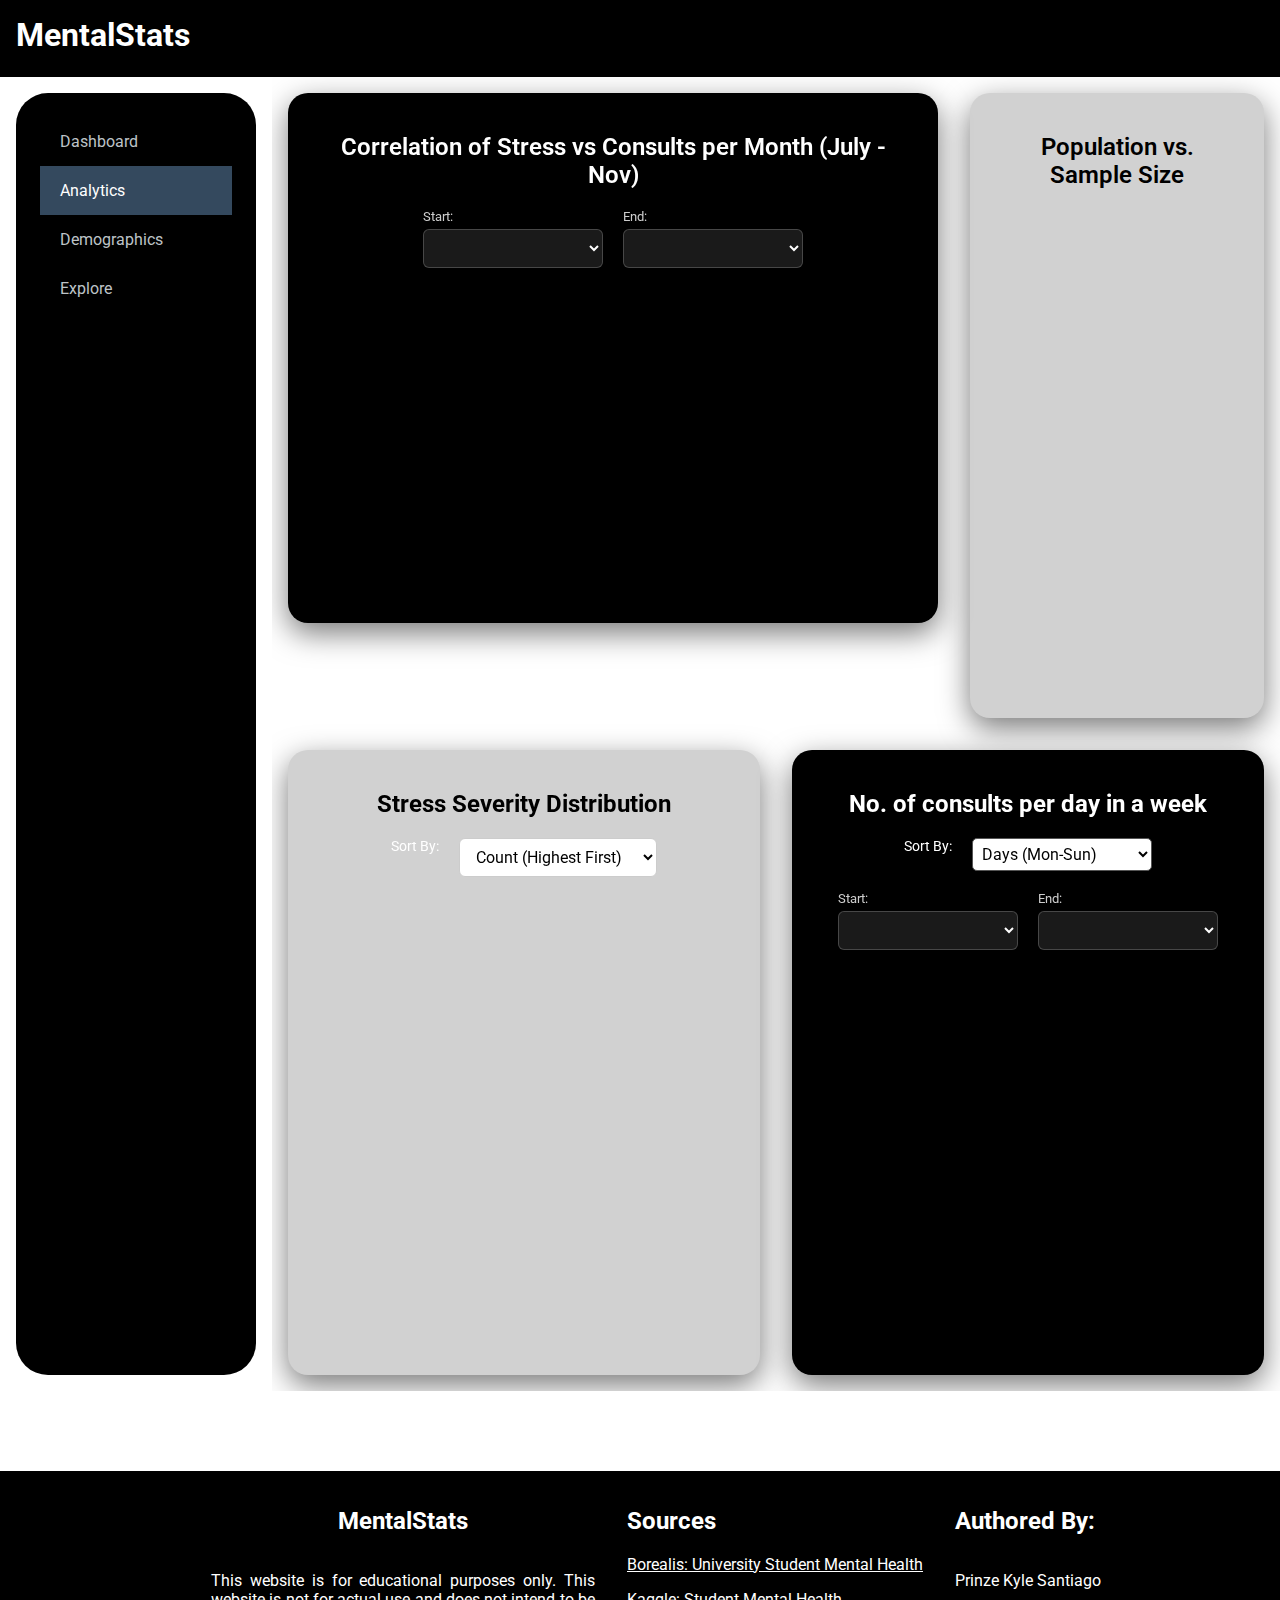
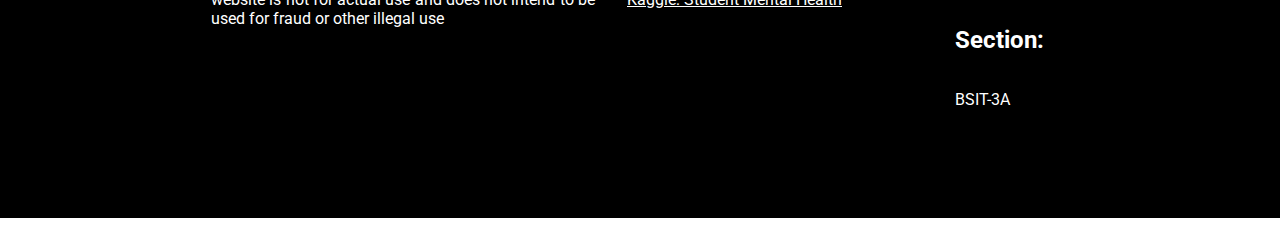
<file: analytics.html>
<!DOCTYPE html>
<html lang="en">
<head>
    <meta charset="UTF-8">
    <meta name="viewport" content="width=device-width, initial-scale=1.0">
    <title>MentalStats: Analytics</title>
    <link rel="stylesheet" href="style.css">
    <link href="https://fonts.googleapis.com/css2?family=Roboto:ital,wght@0,100..900;1,100..900&display=swap" rel="stylesheet">
    <script src="https://d3js.org/d3.v7.min.js"></script>
    <style>
    
    </style>
</head>
<body>
    <header>
        <div class="header-container">
            <h1>MentalStats</h1>
        </div>
    </header>
    <main>
        <div class="layout-wrapper">
            <nav class="sidebar">
                <ul class="nav-links">
                    <li><a href="index.html">Dashboard</a></li>
                    <li><a href="#" class="active">Analytics</a></li>
                    <li><a href="demographics.html">Demographics</a></li>
                    <li><a href="explore.html">Explore</a></li>
                </ul>
            </nav>
            <div class="main-container">
                <div class="chart-container">
                    <div class="chart-card">    
                        <div class="chart-header">
                            <h2>Correlation of Stress vs Consults per Month (July - Nov)</h2>
                        </div>
                        <div class="controls">
                            <div class="control-group">
                                <label for="startMonth">Start:</label>
                                <select id="startMonth"></select>
                            </div>
                            <div class="control-group">
                                <label for="endMonth">End:</label>
                                <select id="endMonth"></select>
                            </div>
                        </div>
                        <div id="mixedChart" class="d3-container"></div>
                    </div>
                    <div class="donut-chart-container">
                        <h2>Population vs.<br> Sample Size</h2>   
                        <div id="donutChart" class="d3-container" style="height: 300px;"></div>
                    </div>
                </div>

                <div class="table-container">
                    <div class="bar1-chart">
                        <div class="bar1-chart-header">
                            <h2>Stress Severity Distribution</h2>
                            <div class="controls-2">
                                <label class="label-style-2">Sort By:</label>
                                <select id="severitySort" class="select-style-2">
                                    <option value="severity-asc">Severity (Low-Severe)</option>
                                    <option value="high-low" selected>Count (Highest First)</option>
                                    <option value="low-high">Count (Lowest First)</option>
                                </select>
                            </div>
                        </div>
                        <div id="severityChart" class="d3-container"></div>
                    </div>
                    <div class="bar2-chart">
                        <div class="bar2-chart-header">
                            <h2>No. of consults per day in a week</h2>
                            <div class="controls-2" >
                                <label class="label-style">Sort By:</label>
                                <select id="weekSort" class="select-style">
                                    <option value="day-default">Days (Mon-Sun)</option>
                                    <option value="high-low">Count (High-Low)</option>
                                    <option value="low-high">Count (Low-High)</option>
                                </select>
                            </div>
                        </div>
                        <div class="controls">
                            <div class="control-group">
                                <label for="weeklyStartMonth">Start:</label>
                                <select id="weeklyStartMonth"></select>
                            </div>
                            <div class="control-group">
                                <label for="weeklyEndMonth">End:</label>
                                <select id="weeklyEndMonth"></select>
                            </div>
                        </div>
                        <div id="weeklyChart" class="d3-container"></div>
                    </div>
                </div>
            </div>
        </div>
    </main>

    <footer>
        <div class="footer-container">
            <div class="footer-header-container">
                <h2>MentalStats</h2>
                    <div class="footer-information-container">
                        <p>This website is for educational purposes only. This website is not for actual use and does not intend to be used for fraud or other illegal use</p>
                    </div>
            </div>
        <div class="source-section-container">
            <div class="source-header-container">
                <h2>Sources</h2>
                <div class="source-links-container">
                    <a href="https://borealisdata.ca/dataset.xhtml?persistentId=doi:10.5683/SP3/VEIBVL">Borealis: University Student Mental Health</a>
                    <a href="https://www.kaggle.com/datasets/shariful07/student-mental-health">Kaggle: Student Mental Health</a>
                </div>
            </div>
        </div>
            <div class="source-section-container">
                <div class="source-header-container">
                    <h2>Authored By:</h2>
                    <div class="source-links-container">
                        <p>Prinze Kyle Santiago</p>
                    </div>
                </div>
                <div class="source-header-container">
                    <h2>Section:</h2>
                    <div class="source-links-container">
                        <p>BSIT-3A</p>
                    </div>
                </div>
            </div>
        </div>
    </footer>
    <div id="d3-tooltip" class="tooltip"></div>
    <script>
        // Global Variables
        let allMonths = [];
        let rawDataGlobal = [];
        let mixedDataRaw = { consults: [], stress: [] };
        
        // Tooltip Helpers
        const tooltip = d3.select("#d3-tooltip");
        const showTooltip = (event, htmlContent) => {
            tooltip.transition().duration(200).style("opacity", .9);
            tooltip.html(htmlContent)
                .style("left", (event.pageX + 15) + "px")
                .style("top", (event.pageY - 28) + "px");
        };
        const hideTooltip = () => tooltip.transition().duration(500).style("opacity", 0);
        
        function getDimensions(id) {
            const el = document.getElementById(id);
            if(!el) return { width: 400, height: 400 };
            const rect = el.getBoundingClientRect();
            return { width: rect.width, height: rect.height || 350 };
        }

            
        d3.csv("Final Combined Dataset.csv").then(function(data) {
            
            // Parsers
            const parseDate = d3.timeParse("%d/%m/%Y %H:%M");
            const parseDateISO = d3.timeParse("%Y-%m-%d %H:%M:%S");
            const formatMonth = d3.timeFormat("%b %Y");
            
            const getDayIndex = (date) => {
                let d = date.getDay(); 
                return d === 0 ? 6 : d - 1; // 0=Mon, 6=Sun
            };

            // Process Data
            data.forEach(d => {
                let date = parseDate(d.Timestamp);
                if (!date) date = parseDateISO(d.Timestamp);
                if (!date) date = new Date(d.Timestamp);

                rawDataGlobal.push({
                    date: date,
                    monthStr: formatMonth(date),
                    score: +d["Stress Index Score"],
                    dayIndex: getDayIndex(date)
                });
            });

            // Sort Chronologically
            rawDataGlobal.sort((a, b) => a.date - b.date);

            // Extract Unique Months
            allMonths = [...new Set(rawDataGlobal.map(d => d.monthStr))];
            
            // Initial Aggregation
            processMixedData(0, allMonths.length - 1);

            // Setup UI
            setupDropdowns();
            
            // Initial Draw
            drawMixedChart(0, allMonths.length - 1);
            drawDonutChart(); 
            updateSeverityChart(); 
            updateWeeklyChart();

            // Resize Listener
            window.addEventListener('resize', () => {
                drawMixedChart(document.getElementById('startMonth').selectedIndex, document.getElementById('endMonth').selectedIndex);
                drawDonutChart();
                updateSeverityChart();
                updateWeeklyChart();
            });

        }).catch(err => console.error(err));

        // Helper for Top Chart Data 
        function processMixedData(startIndex, endIndex) {
            mixedDataRaw = { consults: [], stress: [] };
            const targetLabels = allMonths.slice(startIndex, endIndex + 1);

            targetLabels.forEach(mStr => {
                const monthlyRows = rawDataGlobal.filter(d => d.monthStr === mStr);
                if (monthlyRows.length > 0) {
                    const avgStress = d3.mean(monthlyRows, d => d.score);
                    mixedDataRaw.consults.push(monthlyRows.length);
                    mixedDataRaw.stress.push(avgStress);
                } else {
                    mixedDataRaw.consults.push(0);
                    mixedDataRaw.stress.push(0);
                }
            });
        }

        function setupDropdowns() {
            // Dropdown Elements
            const startSelect = document.getElementById('startMonth');
            const endSelect = document.getElementById('endMonth');
            const weekStart = document.getElementById('weeklyStartMonth');
            const weekEnd = document.getElementById('weeklyEndMonth');

            // Populate
            [startSelect, endSelect, weekStart, weekEnd].forEach(sel => {
                sel.innerHTML = "";
                allMonths.forEach((month, index) => {
                    const opt = document.createElement('option');
                    opt.value = index; opt.text = month; sel.appendChild(opt);
                });
            });

            // Defaults (July to November)
            startSelect.value = weekStart.value = 0;
            endSelect.value = weekEnd.value = allMonths.length - 1;

            // Listeners - Mixed Chart
            const updateMixed = () => {
                const s = startSelect.selectedIndex;
                const e = endSelect.selectedIndex;
                if(s > e) return alert("Invalid Range");
                processMixedData(s, e);
                drawMixedChart(s, e);
            };
            startSelect.addEventListener('change', updateMixed);
            endSelect.addEventListener('change', updateMixed);

            // Listeners - Bottom Charts
            document.getElementById('severitySort').addEventListener('change', updateSeverityChart);
            
            // Listeners - Weekly Chart (Date + Sort)
            const updateWeek = () => updateWeeklyChart();
            weekStart.addEventListener('change', updateWeek);
            weekEnd.addEventListener('change', updateWeek);
            document.getElementById('weekSort').addEventListener('change', updateWeek);
        }

        // Chart 1: Mexed Line Chart
        function drawMixedChart(startIndex, endIndex) {
            d3.select("#mixedChart").html("");
            const labels = allMonths.slice(startIndex, endIndex + 1);
            const dataConsults = mixedDataRaw.consults;
            const dataStress = mixedDataRaw.stress;

            const { width: cW, height: cH } = getDimensions("mixedChart");
            const margin = {top: 20, right: 60, bottom: 50, left: 60};
            const width = cW - margin.left - margin.right;
            const height = cH - margin.top - margin.bottom;

            const svg = d3.select("#mixedChart").append("svg").attr("width", cW).attr("height", cH)
                .append("g").attr("transform", `translate(${margin.left},${margin.top})`);

            const x = d3.scaleBand().range([0, width]).domain(labels).padding(0.1);
            const yLeft = d3.scaleLinear().range([height, 0]).domain([0, d3.max(dataConsults) * 1.2 || 10]); 
            const yRight = d3.scaleLinear().range([height, 0]).domain([0, 100]); 

            svg.append("g").attr("transform", `translate(0,${height})`).attr("class", "dark-theme-axis").call(d3.axisBottom(x))
                .selectAll("text").style("text-anchor", "end").attr("dx", "-.8em").attr("dy", ".15em").attr("transform", "rotate(-35)");
            svg.append("g").attr("class", "dark-theme-axis").call(d3.axisLeft(yLeft).ticks(5));
            svg.append("g").attr("transform", `translate(${width},0)`).attr("class", "dark-theme-axis").call(d3.axisRight(yRight).ticks(5));

            // Labels
            svg.append("text").attr("transform", "rotate(-90)").attr("y", -45).attr("x", -height/2).style("text-anchor", "middle").style("fill", "#36A2EB").text("Consults");
            svg.append("text").attr("transform", "rotate(90)").attr("y", -width - 45).attr("x", height/2).style("text-anchor", "middle").style("fill", "#FF6384").text("Stress Score");

            // Gradient & Paths
            const defs = svg.append("defs");
            const gradient = defs.append("linearGradient").attr("id", "chartGradient").attr("x1", "0%").attr("y1", "0%").attr("x2", "0%").attr("y2", "100%");
            gradient.append("stop").attr("offset", "0%").style("stop-color", "rgba(54, 162, 235, 0.6)");
            gradient.append("stop").attr("offset", "100%").style("stop-color", "rgba(54, 162, 235, 0.0)");

            svg.append("path").datum(dataConsults).attr("fill", "url(#chartGradient)").attr("stroke", "#36A2EB").attr("stroke-width", 2)
                .attr("d", d3.area().x((d, i) => x(labels[i]) + x.bandwidth()/2).y0(height).y1(d => yLeft(d)));
            svg.append("path").datum(dataStress).attr("fill", "none").attr("stroke", "#FF6384").attr("stroke-width", 3).attr("stroke-dasharray", "5,5")
                .attr("d", d3.line().x((d, i) => x(labels[i]) + x.bandwidth()/2).y(d => yRight(d)));

            // Points
            svg.selectAll(".dot-c").data(dataConsults).join("circle").attr("cx", (d, i) => x(labels[i]) + x.bandwidth()/2).attr("cy", d => yLeft(d)).attr("r", 5).attr("fill", "#1a1a1a").attr("stroke", "#36A2EB")
                .on("mouseover", (e, d) => showTooltip(e, `Consults: ${d}`)).on("mouseout", hideTooltip);
            svg.selectAll(".dot-s").data(dataStress).join("rect").attr("x", (d, i) => x(labels[i]) + x.bandwidth()/2 - 4).attr("y", d => yRight(d) - 4).attr("width", 8).attr("height", 8).attr("fill", "#FF6384")
                .on("mouseover", (e, d) => showTooltip(e, `Stress: ${Math.round(d)}`)).on("mouseout", hideTooltip);
        }

        // Chart 2: Population vs Sample
        function drawDonutChart() {
            d3.select("#donutChart").html("");
            const data = { 'Population': 1591, 'Sample': 311 };
            const { width, height } = getDimensions("donutChart");
            const radius = Math.min(width, height) / 2 - 20;

            const svg = d3.select("#donutChart").append("svg").attr("width", width).attr("height", height)
                .append("g").attr("transform", `translate(${width / 2},${height / 2})`);

            const color = d3.scaleOrdinal().range(["#36A2EB", "#FF6384"]);
            const pie = d3.pie().value(d => d[1]).sort(null);
            const arc = d3.arc().innerRadius(radius * 0.6).outerRadius(radius);

            svg.selectAll('path').data(pie(Object.entries(data))).join('path')
                .attr('d', arc).attr('fill', d => color(d.data[0])).attr("stroke", "white").style("stroke-width", "2px")
                .on("mouseover", (e, d) => showTooltip(e, `${d.data[0]}: ${d.data[1]}`))
                .on("mouseout", hideTooltip);
            
            svg.append("text").attr("y", -10).text("Total: 1591").style("text-anchor", "middle").style("fill", "black").style("font-size", "12px").style("font-weight", "bold");
        }

        // Chart 3: Stress Severity
        function updateSeverityChart() {
            const sortType = document.getElementById('severitySort').value;
            const containerId = "#severityChart";
            d3.select(containerId).html("");

            let sevCounts = { "Low (0-20)": 0, "Mild (21-40)": 0, "Moderate (41-60)": 0, "High (61-80)": 0, "Severe (81-100)": 0 };
            rawDataGlobal.forEach(d => {
                if (d.score <= 20) sevCounts["Low (0-20)"]++;
                else if (d.score <= 40) sevCounts["Mild (21-40)"]++;
                else if (d.score <= 60) sevCounts["Moderate (41-60)"]++;
                else if (d.score <= 80) sevCounts["High (61-80)"]++;
                else sevCounts["Severe (81-100)"]++;
            });

            let data = Object.keys(sevCounts).map(key => ({ label: key, value: sevCounts[key] }));
            
            if (sortType === 'high-low') data.sort((a, b) => b.value - a.value);
            else if (sortType === 'low-high') data.sort((a, b) => a.value - b.value);
            else if (sortType === 'severity-asc') {
                const order = ["Low (0-20)", "Mild (21-40)", "Moderate (41-60)", "High (61-80)", "Severe (81-100)"];
                data.sort((a, b) => order.indexOf(a.label) - order.indexOf(b.label));
            }

            const { width: cW, height: cH } = getDimensions("severityChart");
            const margin = {top: 20, right: 30, bottom: 40, left: 60};
            const width = cW - margin.left - margin.right;
            const height = cH - margin.top - margin.bottom;

            const svg = d3.select(containerId).append("svg").attr("width", cW).attr("height", cH)
                .append("g").attr("transform", `translate(${margin.left},${margin.top})`);

            const colorMap = { "Low (0-20)": "#66AA00", "Mild (21-40)": "#3366CC", "Moderate (41-60)": "#FF9900", "High (61-80)": "#DC3912", "Severe (81-100)": "#990099" };
            const x = d3.scaleBand().range([0, width]).domain(data.map(d => d.label)).padding(0.2);
            const y = d3.scaleLinear().range([height, 0]).domain([0, d3.max(data, d => d.value) * 1.1]);

            svg.append("g").attr("transform", `translate(0,${height})`).attr("class", "light-theme-axis").call(d3.axisBottom(x))
            .selectAll("text").style("text-anchor", "middle").style("font-size", "9px");
            svg.append("g").attr("class", "light-theme-axis").call(d3.axisLeft(y));

            svg.selectAll("rect").data(data).join("rect")
                .attr("x", d => x(d.label)).attr("y", d => y(d.value))
                .attr("width", x.bandwidth()).attr("height", d => height - y(d.value))
                .attr("fill", d => colorMap[d.label])
                .on("mouseover", (e, d) => showTooltip(e, `${d.label}: ${d.value}`))
                .on("mouseout", hideTooltip);
            
            svg.selectAll(".text").data(data).join("text")
                .attr("x", d => x(d.label) + x.bandwidth()/2).attr("y", d => y(d.value) - 5)
                .text(d => d.value).style("text-anchor", "middle").style("fill", "black").style("font-size", "11px");
        }

        // Chart 4: Busiest Days
        function updateWeeklyChart() {
            const sIndex = document.getElementById('weeklyStartMonth').selectedIndex;
            const eIndex = document.getElementById('weeklyEndMonth').selectedIndex;
            const sortType = document.getElementById('weekSort').value;
            
            if (sIndex > eIndex) { alert("Invalid Week Range"); return; }

            // 1. Identify Target Months
            const targetMonths = allMonths.slice(sIndex, eIndex + 1);
            
            // 2. Filter Global Raw Data
            const filteredRaw = rawDataGlobal.filter(d => targetMonths.includes(d.monthStr));

            // 3. Count Days
            let dayCounts = [0,0,0,0,0,0,0]; // Mon-Sun
            filteredRaw.forEach(d => {
                if(d.dayIndex >= 0 && d.dayIndex <= 6) dayCounts[d.dayIndex]++;
            });

            const dayNames = ["Mon", "Tue", "Wed", "Thu", "Fri", "Sat", "Sun"];
            let weeklyData = dayNames.map((name, i) => ({ 
                label: name, 
                value: dayCounts[i],
                dayIndex: i 
            }));

            // 4. Sort Data
            if (sortType === 'high-low') {
                weeklyData.sort((a, b) => b.value - a.value);
            } else if (sortType === 'low-high') {
                weeklyData.sort((a, b) => a.value - b.value);
            } else {
                // Default: Mon -> Sun (Using original index)
                weeklyData.sort((a, b) => a.dayIndex - b.dayIndex);
            }

            // 5. Draw
            const containerId = "#weeklyChart";
            d3.select(containerId).html("");
            const { width: cW, height: cH } = getDimensions("weeklyChart");
            const margin = {top: 20, right: 30, bottom: 40, left: 50};
            const width = cW - margin.left - margin.right;
            const height = cH - margin.top - margin.bottom;

            const svg = d3.select(containerId).append("svg").attr("width", cW).attr("height", cH)
                .append("g").attr("transform", `translate(${margin.left},${margin.top})`);

            // Update Scale Domain with Sorted Labels
            const x = d3.scaleBand().range([0, width]).domain(weeklyData.map(d => d.label)).padding(0.2);
            const y = d3.scaleLinear().range([height, 0]).domain([0, d3.max(weeklyData, d => d.value) * 1.1 || 10]);

            svg.append("g").attr("transform", `translate(0,${height})`).attr("class", "dark-theme-axis").call(d3.axisBottom(x));
            svg.append("g").attr("class", "dark-theme-axis").call(d3.axisLeft(y));

            svg.selectAll("rect").data(weeklyData).join("rect")
                .attr("x", d => x(d.label)).attr("y", d => y(d.value))
                .attr("width", x.bandwidth()).attr("height", d => height - y(d.value))
                .attr("fill", "#36A2EB")
                .on("mouseover", (e, d) => showTooltip(e, `${d.label}: ${d.value} Consults`))
                .on("mouseout", hideTooltip);

            svg.selectAll(".text").data(weeklyData).join("text")
                .attr("x", d => x(d.label) + x.bandwidth()/2).attr("y", d => y(d.value) - 5)
                .text(d => d.value).style("text-anchor", "middle").style("fill", "white").style("font-size", "11px");
        }
    </script>
</body>
</html>
</file>
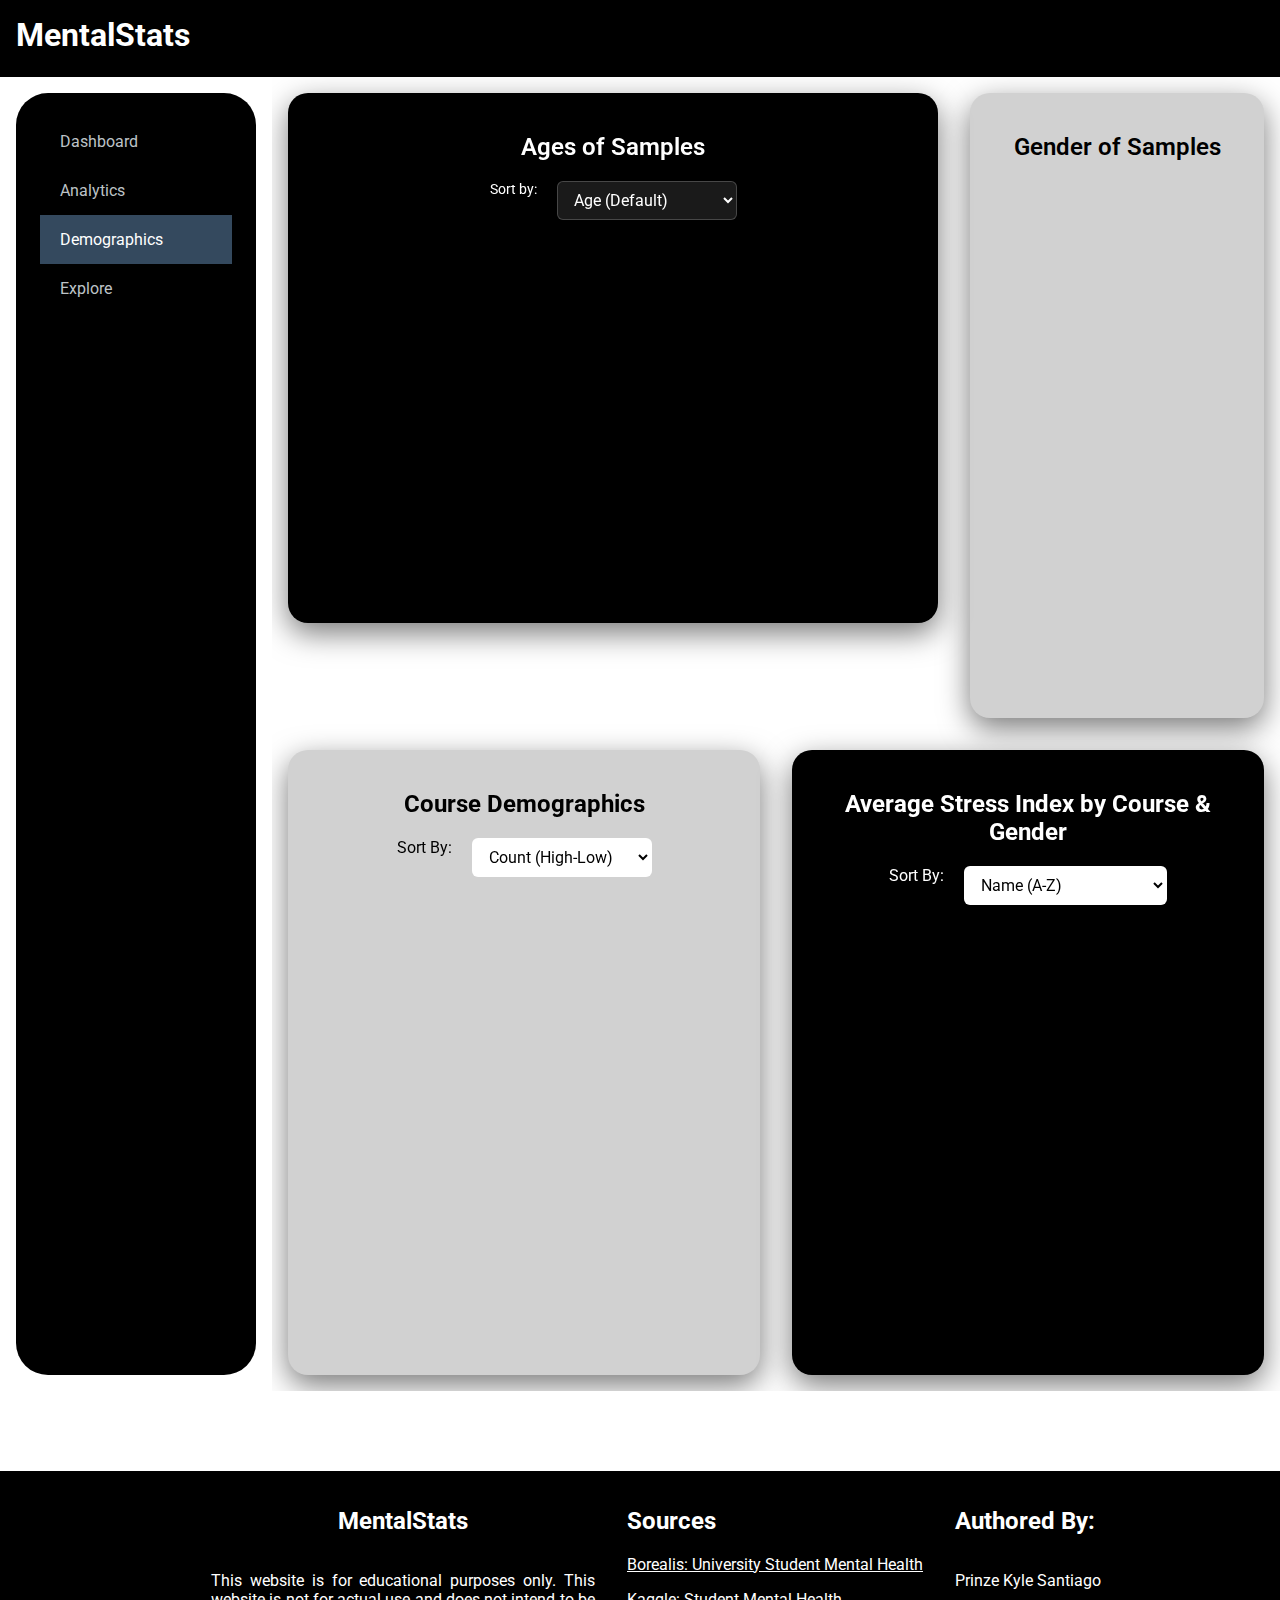
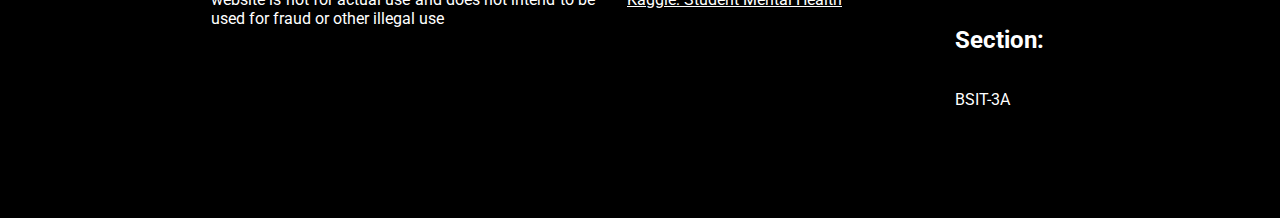
<file: demographics.html>
<!DOCTYPE html>
<html lang="en">
<head>
    <meta charset="UTF-8">
    <meta name="viewport" content="width=device-width, initial-scale=1.0">
    <title>MentalStats: Demographics</title>
    <link rel="stylesheet" href="style.css">
    <link href="https://fonts.googleapis.com/css2?family=Roboto:ital,wght@0,100..900;1,100..900&display=swap" rel="stylesheet">
    <script src="https://d3js.org/d3.v7.min.js"></script>
    <style>
    
    </style>
</head>
<body>
    <header>
        <div class="header-container">
            <h1>MentalStats</h1>
        </div>
    </header>
    <main>
        <div class="layout-wrapper">
            <nav class="sidebar">
                <ul class="nav-links">
                    <li><a href="index.html">Dashboard</a></li>
                    <li><a href="analytics.html">Analytics</a></li>
                    <li><a href="#" class="active">Demographics</a></li>
                    <li><a href="explore.html">Explore</a></li>
                </ul>
            </nav>
            <div class="main-container">
                
                <div class="chart-container">
                    <div class="chart-card">
                        <div class="chart-header">
                            <h2>Ages of Samples</h2>
                        </div>
                            <div class="controls">
                                <label for="ageSort" class="label-style">Sort by:</label>
                                <select id="ageSort">
                                    <option value="default">Age (Default)</option>
                                    <option value="high-low">Count (High-Low)</option>
                                    <option value="low-high">Count (Low-High)</option>
                                </select>
                            </div>
                        <div id="ageChart" class="d3-container"></div>
                    </div>

                    <div class="donut-chart-container">
                        <h2>Gender of Samples</h2>
                        <div id="genderChart" class="d3-container" style="height: 300px;"></div>
                    </div>
                </div>

                <div class="table-container">
                    <div class="bar1-chart">
                        <div class="bar1-chart-header">
                            <h2>Course Demographics</h2>
                            <div class="controls-2">
                                <label style="color: black;">Sort By:</label>
                                <select id="courseSort">
                                    <option value="default">Name (A-Z)</option>
                                    <option value="high-low" selected>Count (High-Low)</option>
                                    <option value="low-high">Count (Low-High)</option>
                                </select>
                            </div>
                        </div>
                        <div id="courseChart" class="d3-container"></div>
                    </div>

                    <div class="bar2-chart">
                        <div class="bar2-chart-header">
                            <h2>Average Stress Index by Course & Gender</h2>
                            <div class="controls-2">
                                <label style="color: white;">Sort By:</label>
                                <select id="stressSort">
                                    <option value="default">Name (A-Z)</option>
                                    <option value="high-low">Avg Stress (High-Low)</option>
                                    <option value="low-high">Avg Stress (Low-High)</option>
                                </select>
                            </div>
                        </div>  
                        <div id="averageStressChart" class="d3-container"></div>
                    </div>
                </div>
            </div>
        </div>
        <div id="d3-tooltip" class="tooltip"></div>
    </main>

    <footer>
        <div class="footer-container">
            <div class="footer-header-container">
                <h2>MentalStats</h2>
                    <div class="footer-information-container">
                        <p>This website is for educational purposes only. This website is not for actual use and does not intend to be used for fraud or other illegal use</p>
                    </div>
            </div>
        <div class="source-section-container">
            <div class="source-header-container">
                <h2>Sources</h2>
                <div class="source-links-container">
                    <a href="https://borealisdata.ca/dataset.xhtml?persistentId=doi:10.5683/SP3/VEIBVL">Borealis: University Student Mental Health</a>
                    <a href="https://www.kaggle.com/datasets/shariful07/student-mental-health">Kaggle: Student Mental Health</a>
                </div>
            </div>
        </div>
            <div class="source-section-container">
                <div class="source-header-container">
                    <h2>Authored By:</h2>
                    <div class="source-links-container">
                        <p>Prinze Kyle Santiago</p>
                    </div>
                </div>
                <div class="source-header-container">
                    <h2>Section:</h2>
                    <div class="source-links-container">
                        <p>BSIT-3A</p>
                    </div>
                </div>
            </div>
        </div>
    </footer>
    <script>
        // Global Variables
        let rawDataGlobal = [];
        let allMonths = [];

        // Tooltip Helpers
        const tooltip = d3.select("#d3-tooltip");
        const showTooltip = (event, htmlContent) => {
            tooltip.transition().duration(200).style("opacity", .9);
            tooltip.html(htmlContent)
                .style("left", (event.pageX + 15) + "px")
                .style("top", (event.pageY - 28) + "px");
        };
        const hideTooltip = () => tooltip.transition().duration(500).style("opacity", 0);

        function getDimensions(id) {
            const el = document.getElementById(id);
            if(!el) return { width: 400, height: 400 };
            const rect = el.getBoundingClientRect();
            return { width: rect.width, height: rect.height || 350 };
        }

        
        // Load CSV and Process Data
        d3.csv("Final Combined Dataset.csv").then(function(data) {
            
            // Parsers
            const parseDate = d3.timeParse("%d/%m/%Y %H:%M");
            const parseDateISO = d3.timeParse("%Y-%m-%d %H:%M:%S");
            const formatMonth = d3.timeFormat("%b %Y");

            // Process Rows
            data.forEach(d => {
                let date = parseDate(d.Timestamp);
                if (!date) date = parseDateISO(d.Timestamp);
                if (!date) date = new Date(d.Timestamp);

                rawDataGlobal.push({
                    date: date,
                    monthStr: formatMonth(date),
                    age: +d.Age,
                    gender: d.Gender,
                    course: d["Course/Program"],
                    score: +d["Stress Index Score"]
                });
            });

            // Sort & Extract Months
            rawDataGlobal.sort((a, b) => a.date - b.date);
            allMonths = [...new Set(rawDataGlobal.map(d => d.monthStr))];

            // Initialize & Draw
            setupControls();
            updateAllCharts();

            // Resize Event
            window.addEventListener('resize', updateAllCharts);

        }).catch(err => console.error("Error loading CSV:", err));

        function setupControls() {
            // Dropdown IDs
            const ageSort = document.getElementById('ageSort');
            const courseSort = document.getElementById('courseSort');
            const stressSort = document.getElementById('stressSort');
            const startSel = document.getElementById('stressStartMonth');
            const endSel = document.getElementById('stressEndMonth');
            
            // Populate Months
            if(startSel && endSel) {
                allMonths.forEach((m, i) => {
                    startSel.add(new Option(m, i));
                    endSel.add(new Option(m, i));
                });
                startSel.value = 0; 
                endSel.value = allMonths.length - 1;

                startSel.addEventListener('change', updateStressChart);
                endSel.addEventListener('change', updateStressChart);
            }

            // Add Listeners
            if(ageSort) ageSort.addEventListener('change', updateAgeChart);
            if(courseSort) courseSort.addEventListener('change', updateCourseChart);
            if(stressSort) stressSort.addEventListener('change', updateStressChart);
        }

        function updateAllCharts() {
            updateAgeChart();
            updateGenderChart();
            updateCourseChart();
            updateStressChart();
        }

        // Chart 1: Age Chart (Bar)
        function updateAgeChart() {
            const containerId = "#ageChart";
            d3.select(containerId).html("");
            
            const map = d3.rollup(rawDataGlobal, v => v.length, d => d.age);
            let data = Array.from(map, ([key, val]) => ({ label: key, value: val }));
            
            // 1. Process Data
            const sortType = document.getElementById('ageSort').value;
            if (sortType === 'high-low') data.sort((a, b) => b.value - a.value);
            else if (sortType === 'low-high') data.sort((a, b) => a.value - b.value);
            else data.sort((a, b) => a.label - b.label);

            // 2. Setup Dimensions
            const { width, height } = getDimensions("ageChart");
            const margin = {top: 20, right: 20, bottom: 40, left: 40};
            const w = width - margin.left - margin.right;
            const h = height - margin.top - margin.bottom;

            const svg = d3.select(containerId).append("svg").attr("width", width).attr("height", height)
                .append("g").attr("transform", `translate(${margin.left},${margin.top})`);

            const x = d3.scaleBand().range([0, w]).domain(data.map(d => d.label)).padding(0.2);
            const y = d3.scaleLinear().range([h, 0]).domain([0, d3.max(data, d => d.value) * 1.1]);

            svg.append("g").attr("transform", `translate(0,${h})`).attr("class", "dark-theme-axis").call(d3.axisBottom(x));
            svg.append("g").attr("class", "dark-theme-axis").call(d3.axisLeft(y));

            svg.selectAll("rect").data(data).join("rect")
                .attr("x", d => x(d.label)).attr("y", d => y(d.value))
                .attr("width", x.bandwidth()).attr("height", d => h - y(d.value))
                .attr("fill", "#36A2EB")
                .on("mouseover", (e, d) => showTooltip(e, `Age ${d.label}: ${d.value} students`))
                .on("mouseout", hideTooltip);
        }

        // Chart 2: Gender Chart
        function updateGenderChart() {
            const containerId = "#genderChart";
            d3.select(containerId).html("");

            // 1. Process Data
            const map = d3.rollup(rawDataGlobal, v => v.length, d => d.gender);
            const data = Array.from(map, ([key, val]) => ({ label: key, value: val }));

            // 2. Setup Dimensions
            const { width, height } = getDimensions("genderChart");
            const radius = Math.min(width, height) / 2 - 20;

            const svg = d3.select(containerId).append("svg").attr("width", width).attr("height", height)
                .append("g").attr("transform", `translate(${width/2},${height/2})`);

            // 3. Setup Arc & Pie
            const color = d3.scaleOrdinal().range(["#FF6384", "#36A2EB", "#FFCE56"]);
            const pie = d3.pie().value(d => d.value).sort(null); // .sort(null) keeps order consistent
            const arc = d3.arc().innerRadius(radius * 0.6).outerRadius(radius);

            // 4. Draw Slices
            svg.selectAll('path')
                .data(pie(data))
                .join('path')
                .attr('d', arc)
                .attr('fill', d => color(d.data.label))
                .attr("stroke", "white")
                .style("stroke-width", "2px")
                .on("mouseover", (e, d) => showTooltip(e, `${d.data.label}: ${d.data.value}`))
                .on("mouseout", hideTooltip);

            // 5. Add Numbers Inside Slices
            svg.selectAll('.slice-label')
                .data(pie(data))
                .join('text')
                .text(d => d.data.value) // Displays the number 
                .attr("transform", d => `translate(${arc.centroid(d)})`) 
                .style("text-anchor", "middle")
                .style("font-size", "12px")
                .style("fill", "white") 
                .style("font-weight", "bold")
                .style("pointer-events", "none"); 

            // 6. Draw Total in Center
            svg.append("text")
                .attr("text-anchor", "middle")
                .attr("dy", "0.35em") 
                .style("font-size", "14px")
                .style("fill", "#333")
                .text("Total: " + rawDataGlobal.length);
        }

        // Chart 3: Course Chart
        function updateCourseChart() {
            const containerId = "#courseChart";
            d3.select(containerId).html("");

            // 1. Process Data
            const map = d3.rollup(rawDataGlobal, v => v.length, d => d.course);
            let data = Array.from(map, ([key, val]) => ({ label: key, value: val }));

            // 2. Sort
            const sortType = document.getElementById('courseSort').value;
            if (sortType === 'high-low') data.sort((a, b) => b.value - a.value);
            else if (sortType === 'low-high') data.sort((a, b) => a.value - b.value);
            else data.sort((a, b) => a.label.localeCompare(b.label));

            // 3. Setup Dimensions
            const { width, height } = getDimensions("courseChart");
            const margin = {top: 20, right: 30, bottom: 20, left: 180}; 
            const w = width - margin.left - margin.right;
            const h = height - margin.top - margin.bottom;

            const svg = d3.select(containerId).append("svg").attr("width", width).attr("height", height)
                .append("g").attr("transform", `translate(${margin.left},${margin.top})`);

            // 4. Scales
            const x = d3.scaleLinear().domain([0, d3.max(data, d => d.value)*1.1]).range([0, w]);
            const y = d3.scaleBand().domain(data.map(d => d.label)).range([0, h]).padding(0.2);

            // Define a palette of colors to cycle through
            const colorPalette = [
                "#36A2EB", "#FF6384", "#4BC0C0", "#FF9900", "#9966FF", 
                "#FFCD56", "#115c19", "#3366CC", "#DC3912", "#109618"
            ];
            const colorScale = d3.scaleOrdinal()
                .domain(data.map(d => d.label))
                .range(colorPalette);

            // 5. Draw Axes
            svg.append("g").attr("transform", `translate(0,${h})`).call(d3.axisBottom(x)).attr("class", "light-theme-axis");
            svg.append("g").call(d3.axisLeft(y)).attr("class", "light-theme-axis");

            // 6. Draw Bars with Multiple Colors
            svg.selectAll("rect").data(data).join("rect")
                .attr("x", x(0))
                .attr("y", d => y(d.label))
                .attr("width", d => x(d.value))
                .attr("height", y.bandwidth())
                .attr("fill", d => colorScale(d.label)) // <--- Apply Color Scale Here
                .on("mouseover", (e, d) => showTooltip(e, `${d.label}: ${d.value}`))
                .on("mouseout", hideTooltip);
        }

        // Chart 4: Stress Chart
        function updateStressChart() {
            const containerId = "#averageStressChart";
            d3.select(containerId).html("");

            // 1. Use Global Data Directly 
            if (rawDataGlobal.length === 0) return; // Waits for data load

            // 2. Group: Course -> Gender -> Avg Score
            const groups = d3.rollups(rawDataGlobal, 
                v => d3.mean(v, d => d.score), 
                d => d.course,
                d => d.gender
            );

            // 3. Flatten Data
            let data = groups.map(([course, genderData]) => {
                let row = { course: course, avgTotal: 0, count: 0 };
                
                // genderData is an array of [gender, score] pairs. 
                genderData.forEach(([gender, score]) => {
                    row[gender] = score; // Set row.Male or row.Female
                    row.avgTotal += score;
                    row.count++;
                });
                
                row.avgTotal = row.avgTotal / row.count; 
                return row;
            });

            // 4. Sort Data
            const sortType = document.getElementById('stressSort').value;
            if (sortType === 'high-low') data.sort((a, b) => b.avgTotal - a.avgTotal);
            else if (sortType === 'low-high') data.sort((a, b) => a.avgTotal - b.avgTotal);
            else data.sort((a, b) => a.course.localeCompare(b.course));

            // 5. Setup Dimensions
            const { width, height } = getDimensions("averageStressChart");
            const margin = {top: 40, right: 20, bottom: 100, left: 40}; 
            const w = width - margin.left - margin.right;
            const h = height - margin.top - margin.bottom;

            const svg = d3.select(containerId).append("svg").attr("width", width).attr("height", height)
                .append("g").attr("transform", `translate(${margin.left},${margin.top})`);

            // 6. Scales
            const x0 = d3.scaleBand().rangeRound([0, w]).paddingInner(0.1).domain(data.map(d => d.course));
            const subgroups = ["Male", "Female"];
            const x1 = d3.scaleBand().domain(subgroups).rangeRound([0, x0.bandwidth()]).padding(0.05);
            const y = d3.scaleLinear().domain([0, 100]).range([h, 0]);
            const color = d3.scaleOrdinal().domain(subgroups).range(["#36A2EB", "#FF6384"]);

            // 7. Draw Axes
            svg.append("g").attr("transform", `translate(0,${h})`).attr("class", "dark-theme-axis").call(d3.axisBottom(x0))
                .selectAll("text").attr("transform", "translate(-10,0)rotate(-45)").style("text-anchor", "end");
            
            svg.append("g").attr("class", "dark-theme-axis").call(d3.axisLeft(y).ticks(5));

            // 8. Draw Bars
            const barGroups = svg.selectAll(".g").data(data).join("g").attr("transform", d => `translate(${x0(d.course)},0)`);
            
            barGroups.selectAll("rect")
                .data(d => subgroups.map(key => ({key, value: d[key], course: d.course})))
                .join("rect")
                .attr("x", d => x1(d.key))
                .attr("y", d => (d.value !== undefined) ? y(d.value) : h) // Handle missing values safely
                .attr("width", x1.bandwidth())
                .attr("height", d => (d.value !== undefined) ? h - y(d.value) : 0)
                .attr("fill", d => color(d.key))
                .on("mouseover", (e, d) => showTooltip(e, `${d.course} (${d.key}): ${d.value ? Math.round(d.value) : 'N/A'}`))
                .on("mouseout", hideTooltip);

            // 9. Legend
            const legend = svg.append("g").attr("transform", `translate(${w - 70}, -30)`);
            subgroups.forEach((gender, i) => {
                legend.append("rect").attr("y", i * 20).attr("width", 10).attr("height", 10).attr("fill", color(gender));
                legend.append("text").attr("x", 15).attr("y", i * 20 + 9).text(gender).style("fill", "white").style("font-size", "10px");
            });
        }
    </script>
</body>
</html>
</file>
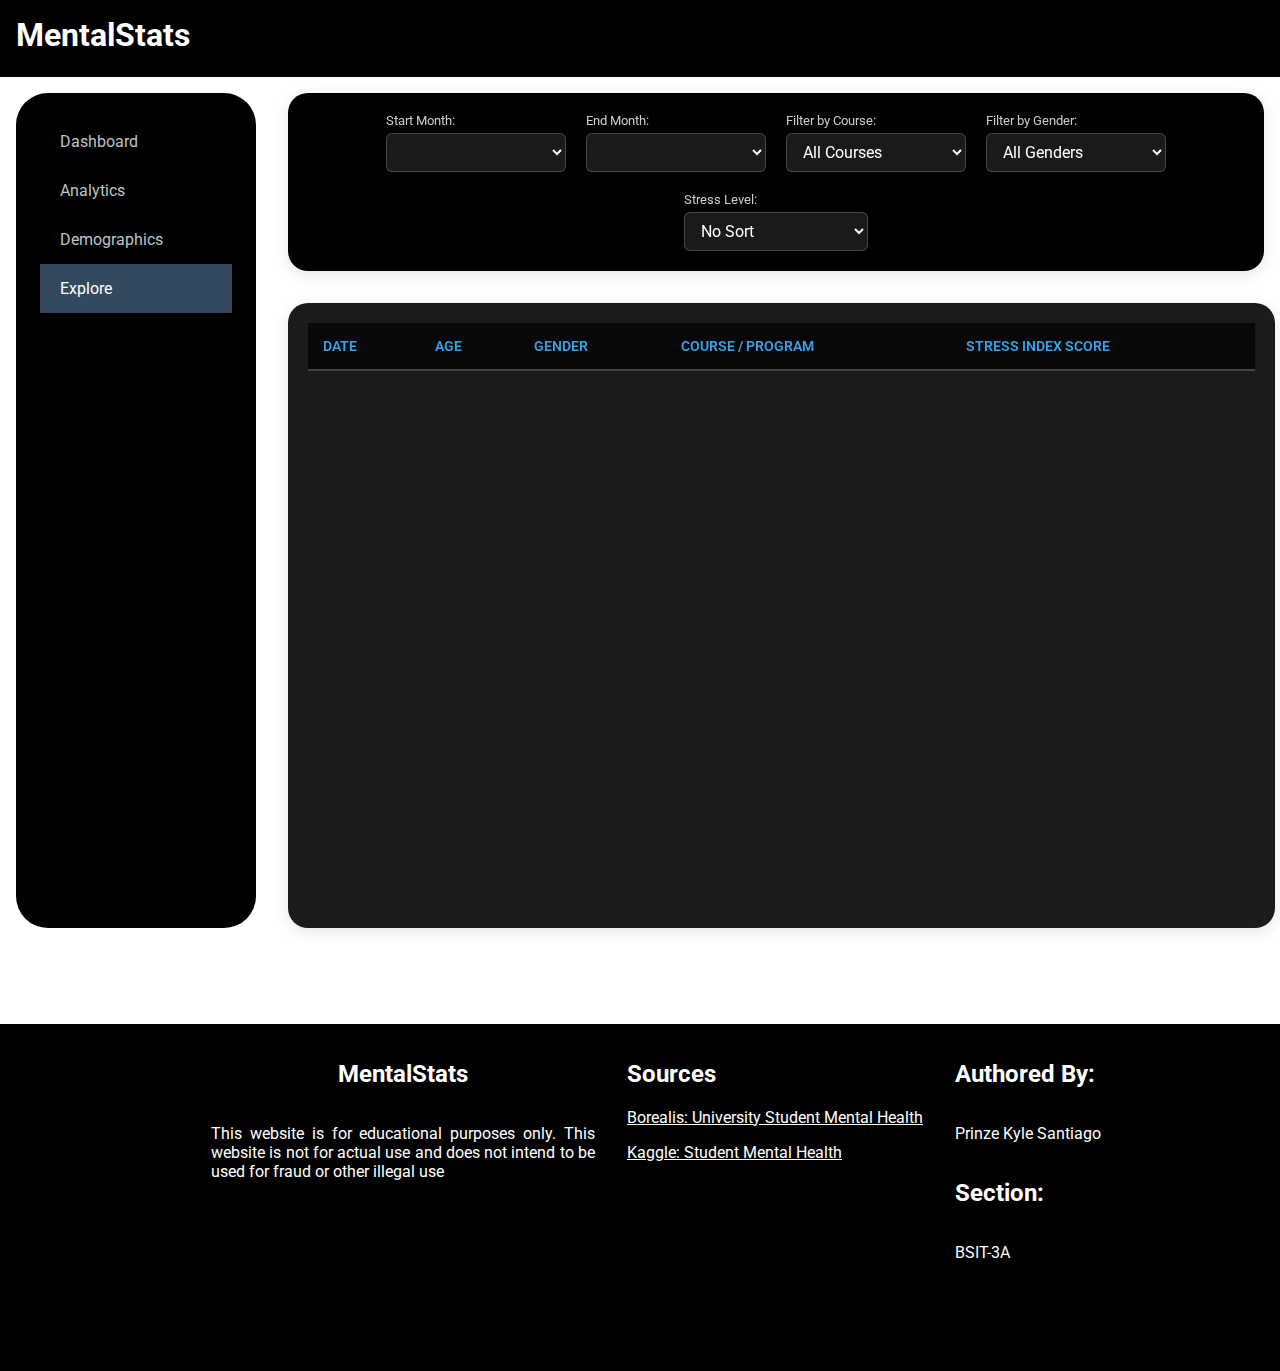
<file: explore.html>
<!DOCTYPE html>
<html lang="en">
<head>
    <meta charset="UTF-8">
    <meta name="viewport" content="width=device-width, initial-scale=1.0">
    <title>MentalStats: Explore</title>
    <link rel="stylesheet" href="style.css">
    <link href="https://fonts.googleapis.com/css2?family=Roboto:ital,wght@0,100..900;1,100..900&display=swap" rel="stylesheet">
    <script src="https://d3js.org/d3.v7.min.js"></script>
    <style>
    
    </style>
</head>
<body>
    <header>
        <div class="header-container">
            <h1>MentalStats</h1>
        </div>
    </header>
    <main>
        <div class="layout-wrapper">
            <nav class="sidebar">
                <ul class="nav-links">
                    <li><a href="index.html">Dashboard</a></li>
                    <li><a href="analytics.html">Analytics</a></li>
                    <li><a href="demographics.html">Demographics</a></li>
                    <li><a href="#" class="active">Explore</a></li>
                </ul>
            </nav>
            <div class="main-container">
                
                <div class="controls-container">
                    <div class="control-group">
                        <label>Start Month:</label>
                        <select id="startMonth"></select>
                    </div>
                    <div class="control-group">
                        <label>End Month:</label>
                        <select id="endMonth"></select>
                    </div>

                    <div class="control-group">
                        <label>Filter by Course:</label>
                        <select id="courseFilter">
                            <option value="all">All Courses</option>
                            </select>
                    </div>

                    <div class="control-group">
                        <label>Filter by Gender:</label>
                        <select id="genderFilter">
                            <option value="all">All Genders</option>
                            </select>
                    </div>

                    <div class="control-group">
                        <label>Stress Level:</label>
                        <select id="severityFilter">
                            <option value="default">No Sort</option>
                            <option value="desc">High to Low</option>
                            <option value="asc">Low to High</option>
                            <optgroup class="opt-group" label="Filter Specific Level">
                                <option value="Severe">Severe (81-100)</option>
                                <option value="High">High (61-80)</option>
                                <option value="Moderate">Moderate (41-60)</option>
                                <option value="Mild">Mild (21-40)</option>
                                <option value="Low">Low (0-20)</option>
                            </optgroup>
                        </select>
                    </div>
                </div>
                <div class="table-wrapper">
                    <table id="dataTable">
                        <thead>
                            <tr>
                                <th>Date</th>
                                <th>Age</th>
                                <th>Gender</th>
                                <th>Course / Program</th>
                                <th>Stress Index Score</th>
                            </tr>
                        </thead>
                        <tbody>
                            </tbody>
                    </table>
                </div>

            </div>
        </div>
    </main>

    <footer>
        <div class="footer-container">
            <div class="footer-header-container">
                <h2>MentalStats</h2>
                    <div class="footer-information-container">
                        <p>This website is for educational purposes only. This website is not for actual use and does not intend to be used for fraud or other illegal use</p>
                    </div>
            </div>
        <div class="source-section-container">
            <div class="source-header-container">
                <h2>Sources</h2>
                <div class="source-links-container">
                    <a href="https://borealisdata.ca/dataset.xhtml?persistentId=doi:10.5683/SP3/VEIBVL">Borealis: University Student Mental Health</a>
                    <a href="https://www.kaggle.com/datasets/shariful07/student-mental-health">Kaggle: Student Mental Health</a>
                </div>
            </div>
        </div>
            <div class="source-section-container">
                <div class="source-header-container">
                    <h2>Authored By:</h2>
                    <div class="source-links-container">
                        <p>Prinze Kyle Santiago</p>
                    </div>
                </div>
                <div class="source-header-container">
                    <h2>Section:</h2>
                    <div class="source-links-container">
                        <p>BSIT-3A</p>
                    </div>
                </div>
            </div>
        </div>
    </footer>

    <script>
      // Global Variables
        let rawData = [];
        let uniqueMonths = [];

        function getSeverityLabel(score) {
            if (score <= 20) return "Low";
            if (score <= 40) return "Mild";
            if (score <= 60) return "Moderate";
            if (score <= 80) return "High";
            return "Severe";
        }

        // Load CSV and Process Data
        d3.csv("Final Combined Dataset.csv").then(function(data) {
            
            const parseDate = d3.timeParse("%d/%m/%Y %H:%M");
            const parseDateISO = d3.timeParse("%Y-%m-%d %H:%M:%S");
            const formatMonth = d3.timeFormat("%b %Y"); 
            const formatFullDate = d3.timeFormat("%Y-%m-%d %I:%M %p");

            data.forEach(d => {
                let date = parseDate(d.Timestamp);
                if (!date) date = parseDateISO(d.Timestamp);
                if (!date) date = new Date(d.Timestamp);

                let score = +d["Stress Index Score"];

                rawData.push({
                    dateObj: date,
                    dateStr: formatFullDate(date),
                    monthStr: formatMonth(date),
                    age: +d.Age,
                    gender: d.Gender,
                    course: d["Course/Program"],
                    score: score,
                    severity: getSeverityLabel(score)
                });
            });

            rawData.sort((a, b) => a.dateObj - b.dateObj);

            // Extract Uniques
            uniqueMonths = [...new Set(rawData.map(d => d.monthStr))];
            const uniqueCourses = [...new Set(rawData.map(d => d.course))].sort();
            const uniqueGenders = [...new Set(rawData.map(d => d.gender))].sort();

            // Populate
            populateDropdown("startMonth", uniqueMonths, 0); 
            populateDropdown("endMonth", uniqueMonths, uniqueMonths.length - 1);
            populateDropdown("courseFilter", uniqueCourses);
            populateDropdown("genderFilter", uniqueGenders);

            // Listeners
            document.getElementById("startMonth").addEventListener("change", updateTable);
            document.getElementById("endMonth").addEventListener("change", updateTable);
            document.getElementById("courseFilter").addEventListener("change", updateTable);
            document.getElementById("genderFilter").addEventListener("change", updateTable);
            document.getElementById("severityFilter").addEventListener("change", updateTable);

            updateTable();

        }).catch(err => {
            console.error(err);
            document.querySelector("tbody").innerHTML = "<tr><td colspan='5'>Error loading CSV.</td></tr>";
        });

        function populateDropdown(id, items, defaultIndex = null) {
            const select = document.getElementById(id);
            if (id === "startMonth" || id === "endMonth") select.innerHTML = "";

            items.forEach(item => {
                const opt = document.createElement("option");
                opt.value = item;
                opt.text = item;
                select.appendChild(opt);
            });

            if (defaultIndex !== null) select.selectedIndex = defaultIndex;
        }

        // Update Table
        function updateTable() {
            // Get Values
            const startStr = document.getElementById("startMonth").value;
            const endStr = document.getElementById("endMonth").value;
            const courseVal = document.getElementById("courseFilter").value;
            const genderVal = document.getElementById("genderFilter").value;
            const sevVal = document.getElementById("severityFilter").value;

            // Date Range
            const startIndex = uniqueMonths.indexOf(startStr);
            const endIndex = uniqueMonths.indexOf(endStr);

            if (startIndex > endIndex) {
                document.querySelector("tbody").innerHTML = "<tr><td colspan='5' style='text-align:center; padding:20px;'>Invalid Date Range</td></tr>";
                return;
            }
            const validMonths = uniqueMonths.slice(startIndex, endIndex + 1);

            // Filter
            let filtered = rawData.filter(d => {
                if (!validMonths.includes(d.monthStr)) return false;
                if (courseVal !== "all" && d.course !== courseVal) return false;
                if (genderVal !== "all" && d.gender !== genderVal) return false;
                
                // Severity Filter (Specific Level)
                const levels = ["Low", "Mild", "Moderate", "High", "Severe"];
                if (levels.includes(sevVal)) {
                    if (d.severity !== sevVal) return false;
                }
                return true;
            });

            // Sort
            if (sevVal === "desc") { 
                filtered.sort((a, b) => b.score - a.score);
            } else if (sevVal === "asc") { 
                filtered.sort((a, b) => a.score - b.score);
            } else {
                // Default: Chronological
                filtered.sort((a, b) => a.dateObj - b.dateObj);
            }

            // Render
            const tbody = d3.select("tbody");
            tbody.html("");

            if (filtered.length === 0) {
                tbody.html("<tr><td colspan='5' style='text-align:center; padding:20px;'>No results match your filters.</td></tr>");
                return;
            }

            const rows = tbody.selectAll("tr")
                .data(filtered)
                .enter()
                .append("tr");

            rows.append("td").text(d => d.dateStr);
            rows.append("td").text(d => d.age);
            rows.append("td").text(d => d.gender);
            rows.append("td").text(d => d.course);
            
            rows.append("td").html(d => {
                return `<span class="badge sev-${d.severity.toLowerCase()}">${d.score} (${d.severity})</span>`;
            });
        }
    </script>
</body>
</html>
</file>
<file: style.css>
*{
    font-family: "Roboto";
}

.header-container{
    display: flex;
    background-color: rgb(0, 0, 0);
    height: 5dvh;
    color: rgb(255, 255, 255);
    padding: 1em;
    justify-content:flex-start;
}

.header-container h1 {
    margin: 0;
}

.header-container input {
    height: 5dvh;
    width: 20dvw;
    border-radius: 10px;
}

.header-container button {
    height: 5dvh;
    width: 5dvw;
}

.main-container{
    display: flex;
    flex-direction: column;
    overflow: hidden;
}
.main-head-container{
    color: rgb(0, 0, 0);
    padding: 1em;
    border-radius: 1em;
    justify-content: center;
    align-items: center;
}

.main-head{
    text-align: left;    
}

.dashboard-content{
    display: flex;
    margin-left: 1em;
    justify-content: space-between;
    gap: 1em;
    width: 90%;
}

.dashboard-item{
    background-color: rgb(255, 255, 255);
    border-left: 6px rgb(208, 47, 101) solid;
    border-radius: 1em;
    color: rgb(0, 0, 0);
    padding: 1em;
    height: 15dvh;
    width: 16dvw;
    transition: transform 0.5s ease;
}

.dashboard-item:hover{
    background-color: rgba(74, 74, 74, 0.403);
    transform: translateY(-5px);
}

.dashboard-content .dashboard-item:nth-child(1){
    border-color: rgb(0, 128, 0);
}

.dashboard-content .dashboard-item:nth-child(2){
    border-color: rgb(255, 145, 0);
}

.dashboard-content .dashboard-item:nth-child(3){
    border-color: rgb(0, 13, 255);
}


.layout-wrapper {
    display: flex;
    height: 100%;
}

.sidebar {
    width: 15dvw;
    background-color: rgb(0, 0, 0);
    color: rgb(255, 255, 255);
    flex-shrink: 0;
    display: flex;
    flex-direction: column;
    padding: 1.5em;
    border-radius: 2em;
    margin: 1em;
}

.nav-links {
    list-style: none;
    padding: 0;
    margin: 0;
    gap: 1em;
}

.nav-links li a {
    display: block;
    padding: 15px 20px;
    color: rgb(189, 195, 199);
    text-decoration: none;
    transition: background 0.3s;
}

.nav-links li a:hover, .nav-links li a.active {
    background-color: rgb(52, 73, 94);
    color: rgb(255, 255, 255);
}

.chart-container {
    display: flex;
    flex-direction: row;
}

.chart-card {
    display: flex;
    flex-direction: column;
    align-items: center;;
    background: rgb(0, 0, 0);
    backdrop-filter: blur(10px); 
    border-radius: 20px;
    box-shadow: 0 10px 30px rgba(0, 0, 0, 0.53);
    padding: 40px;
    width: 90%;
    max-width: 45dvw;
    height: 55dvh;
    position: relative;
    transition: transform 0.3s ease;
    margin: 1em;
}

.chart-card:hover, .donut-chart-container:hover, .bar1-chart:hover, .bar2-chart:hover{
    transform: translateY(-5px); 
}

.chart-header {
    text-align: center;
    margin-bottom: 20px;
}

.chart-header h2 {
    margin: 0;
    color: rgb(255, 255, 255);
    font-weight: 600;
}

.chart-header p {
    margin: 5px 0 0;
    color: rgb(255, 255, 255);
    font-size: 0.9rem;
}

.canvas-container {
    position: relative;
    height: 30vh;
    width: 100%;
}

.donut-chart-container {
    background-color: rgb(209, 209, 209);
    margin: 1em;
    border-radius: 20px;
    width: 21dvw;
    height: 65dvh;
    color: rgb(0, 0, 0);
    text-align: center;
    transition: transform 0.3s ease;
    padding: 20px;
    box-shadow: 0 10px 30px rgba(0, 0, 0, 0.53);
    justify-content: flex-start;
}

.donut-chart-container h2{
    color: rgb(0, 0, 0);
    font-weight: 600;  
}

.donut-chart {
    position: relative;
    height: 30dvh; 
    width: 100%;
}

.table-container {
    display: flex;
    flex-direction: row;
}

.bar1-chart, .bar2-chart {
    background: rgb(209, 209, 209); 
    backdrop-filter: blur(10px); 
    border-radius: 20px;
    box-shadow: 0 10px 30px rgba(0, 0, 0, 0.53);
    padding: 20px;
    width: 34.5dvw;
    height: 65dvh;
    position: relative;
    transition: transform 0.3s ease;
    margin: 1em;
}

.bar2-chart {
    background-color:rgb(0, 0, 0);
}

.bar1-chart .bar1-chart-header, .bar2-chart .bar2-chart-header p {
    color: rgb(0, 0, 0);
    text-align: center;
}

.bar2-chart .bar2-chart-header {
    color: rgb(255, 255, 255);
    text-align: center;
}

.bar2-chart-canvas, .bar1-chart-canvas {
    height: 70%; 
    width: 100%;
    position: relative;
}

.chart-wrapper {
    position: relative;
    height: 45dvh; 
    width: 100%;
}
        
.controls, .controls-2 {
    display: flex;
    justify-content: center;
    gap: 20px;
    margin-bottom: 20px;
}

.controls-2 select {
    color: rgb(0, 0, 0);
    background: rgb(255, 255, 255);
}

.controls-2 select option {
    color: rgb(0, 0, 0);
    background: rgb(204, 204, 204);
}

.control-group {
    display: flex;
    flex-direction: column;
    align-items: flex-start;
}

.control-group label {
    font-size: 0.8rem;
    color: rgb(204, 204, 204);
    margin-bottom: 5px;
}

.label-style, .label-style-2{
    color: rgb(255, 255, 255); 
    font-size: 0.9rem;
}

.select-style{
    background: rgb(51, 51, 51); 
    color: rgb(255, 255, 255); 
    border: 1px solid rgb(85, 85, 85); 
    padding: 5px; 
    border-radius: 5px;
}

.select-style-2{
    background: rgb(255, 255, 255); 
    color: rgb(0, 0, 0); border: 1px solid rgb(204, 204, 204);
}

.opt-group {
    background-color: rgb(26, 26, 26);
}

.d3-container { width: 100%; height: 300px; position: relative; }

.tooltip {
    position: absolute;
    text-align: center;
    padding: 8px;
    font-size: 12px;
    background: rgba(255, 255, 255, 0.95);
    color: rgb(0, 0, 0);
    border-radius: 4px;
    pointer-events: none;
    opacity: 0;
    box-shadow: 0px 0px 5px rgba(0,0,0,0.3);
    border: 1px solid rgb(204, 204, 204);
    z-index: 10;
}

.chart-card {
    width: 60%; 
    height: 450px; 
}

.controls-container {
    background: rgb(0, 0, 0);
    backdrop-filter: blur(10px);
    border-radius: 20px;
    padding: 20px;
    display: flex;
    justify-content: center;
    align-items: center;
    gap: 20px;
    box-shadow: 0 4px 15px rgba(0,0,0,0.1);
    color: rgb(255, 255, 255);
    flex-wrap: wrap; 
    flex-shrink: 0; 
    margin: 1em;
}

select {
    min-width: 180px; 
    font-size: 1rem;
}

select:hover { 
    border-color: rgb(54, 162, 235); 
}

.table-wrapper {
    background: rgba(0, 0, 0, 0.895);
    backdrop-filter: blur(10px);
    border-radius: 20px;
    padding: 20px;
    box-shadow: 0 4px 15px rgba(0,0,0,0.1);
    flex-grow: 1;
    overflow: auto; 
    width: 74dvw;
    height: 65dvh;
    margin: 1em;
    overflow-y: auto;   
    overflow-x: hidden;
}

.table-wrapper::-webkit-scrollbar { 
    width: 10px; 
}

.table-wrapper::-webkit-scrollbar-track { 
    background: rgb(26, 26, 26); 
    border-radius: 0 20px 20px 0;

}
.table-wrapper::-webkit-scrollbar-thumb { 
    background: rgb(85, 85, 85); 
    border-radius: 5px; 
}

.table-wrapper::-webkit-scrollbar-thumb:hover { 
    background: rgb(54, 162, 235); 
}

table {
    width: 100%;
    border-collapse: collapse;
    color: rgb(255, 255, 255);
    font-size: 0.95rem;
}

thead { 
    position: sticky; 
    top: 0; 
    background: rgba(0, 0, 0, 0.698); 
    z-index: 10; 
}

th {
    text-align: left;
    padding: 15px;
    color: rgb(54, 162, 235);
    border-bottom: 2px solid rgb(68, 68, 68);
    font-weight: 600;
    text-transform: uppercase;
    font-size: 0.85rem;
}

td {
    padding: 12px 15px;
    border-bottom: 1px solid rgb(51, 51, 51);
}

tr:hover { 
    background-color: rgba(255, 255, 255, 0.05); 
}

.badge { 
    padding: 4px 8px; 
    border-radius: 4px; 
    font-weight: bold; 
    font-size: 0.85rem; 
}

.sev-low { 
    color: rgb(102, 170, 0); 
    background: rgba(102, 170, 0, 0.15); 
}

.sev-mild { 
    color: rgb(51, 102, 204); 
    background: rgba(51, 102, 204, 0.15); 
}

.sev-moderate { 
    color: rgb(255, 153, 0); 
    background: rgba(255, 153, 0, 0.15); 
}

.sev-high { 
    color: rgb(220, 57, 18); 
    background: rgba(220, 57, 18, 0.15); 
}

.sev-severe { 
    color: rgb(153, 0, 153); 
    background: rgba(153, 0, 153, 0.15); 
}

/* D3 Axis Text Colors */
.dark-theme-axis text { 
    fill: rgb(255, 255, 255); 
    font-size: 11px; 
}

.dark-theme-axis line, .dark-theme-axis path { 
    stroke: rgb(85, 85, 85); 
}

.light-theme-axis text { 
    fill: rgb(0, 0, 0); 
    font-size: 11px;
}

.light-theme-axis line, .light-theme-axis path { 
    stroke: rgb(153, 153, 153); 
}

.footer-container{
    display: flex;
    justify-content: space-around;
    gap: 2em;
    color: rgb(255, 255, 255);
    margin-left: 2em;
}

.footer-header-container{
    display: flex;
    flex-direction: column;
    text-align: center;
}

.footer-information-container {
    width: 30dvw;
    text-align: justify;
}

.source-links-container{
    display: flex;
    flex-direction: column;
    gap: 1em;
}

.source-links-container a {
    color: rgb(255, 255, 255);
}

.source-links-container a:hover {
    color: rgb(57, 51, 227);
}

select {
    background: rgba(255, 255, 255, 0.1);
    border: 1px solid rgba(255, 255, 255, 0.2);
    color: rgb(255, 255, 255);
    padding: 8px 12px;
    border-radius: 6px;
    font-family: inherit;
    cursor: pointer;
    outline: none;
}

select:hover {
    background: rgba(255, 255, 255, 0.2);
}

select option {
    background: rgb(44, 62, 80); 
    color: rgb(255, 255, 255);
}

body {
    margin: 0;
}

footer {
    display: flex;
    justify-content: space-around;
    background-color: rgb(0, 0, 0);
    height: 35dvh;
    padding: 1em;
    margin-top: 5em;
}
</file>
